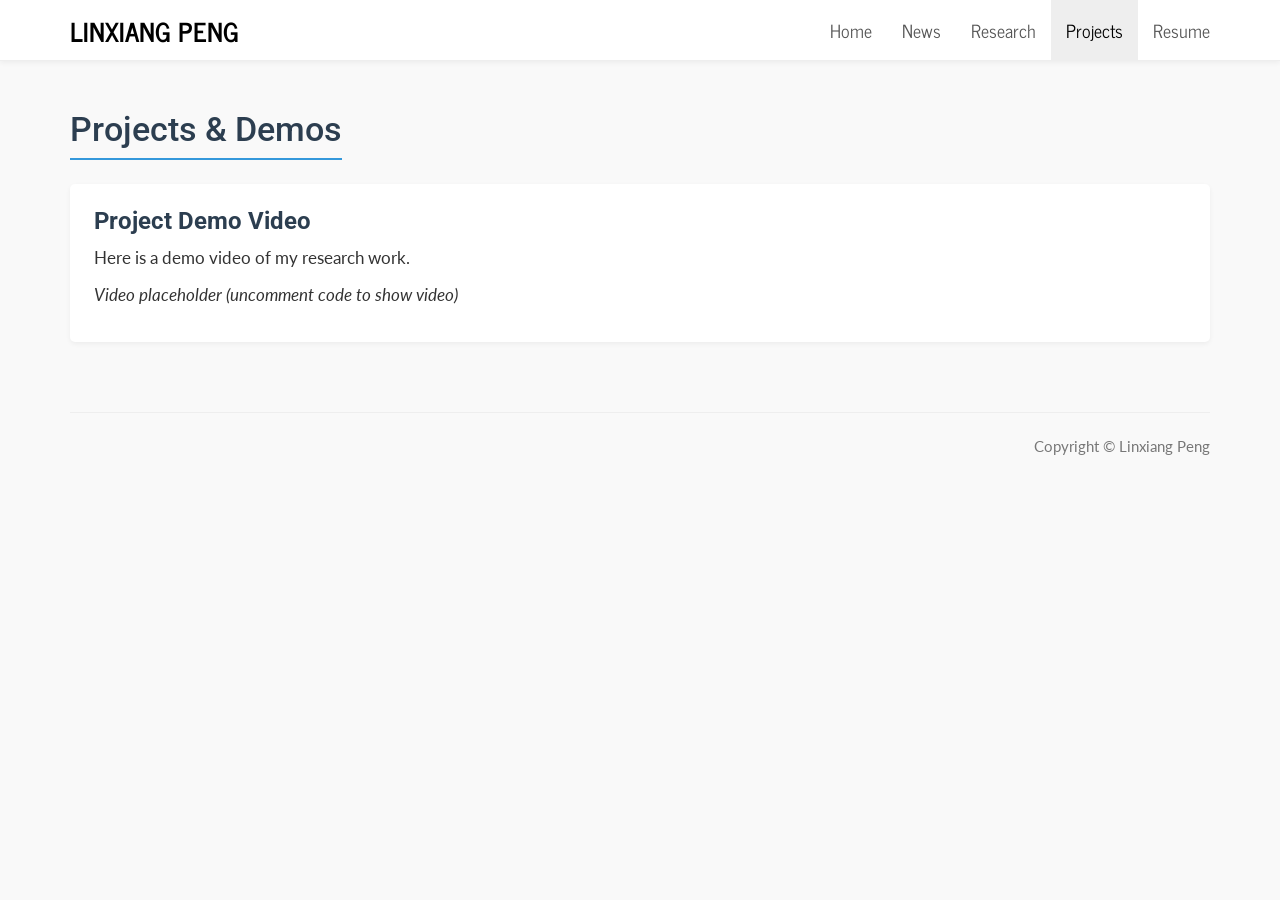
<file: projects.html>
<!DOCTYPE html>
<html lang="en">
    <head>
        <meta charset="utf-8">
        <meta http-equiv="X-UA-Compatible" content="IE=edge">
        <meta name="viewport" content="width=device-width, initial-scale=1.0">
        <title>Projects | Linxiang Peng</title>

        <!-- Fonts -->
        <link href="https://fonts.googleapis.com/css?family=Roboto:300,400,500,700|Lato:300,400,700" rel="stylesheet">

        <!-- CSS -->
        <link href="./css/bootstrap.min.css" rel="stylesheet">
        <link rel="stylesheet" href="./assets/academicons-1.7.0/css/academicons.css"/>
        <link rel="stylesheet" href="./assets/font-awesome-4.7.0/css/font-awesome.min.css"/>
        <link href="./css/custom.css" rel="stylesheet">
    </head>

    <body>

    <!-- Navigation bar -->
    <div class="navbar navbar-default navbar-fixed-top">
        <div class="container">
            <div class="navbar-header">
                <button class="navbar-toggle" type="button" data-toggle="collapse" data-target="#navbar-main">
                    <span class="icon-bar"></span>
                    <span class="icon-bar"></span>
                    <span class="icon-bar"></span>
                </button>
                <a class="navbar-brand" href="./index.html">Linxiang Peng</a>
            </div>
            <div class="navbar-collapse collapse" id="navbar-main">
                <ul class="nav navbar-nav navbar-right">
                    <li><a href="./index.html#home">Home</a></li>
                    <li><a href="./index.html#news">News</a></li>
                    <li><a href="./index.html#research">Research</a></li>
                    <li class="active"><a href="./projects.html">Projects</a></li>
                    <li><a href="./img/cv.pdf" target="_blank">Resume</a></li>
                </ul>
            </div>
        </div>
    </div>

    <div style="height:80px;"></div>

    <!-- CONTENTS -->
    <div class="container" id="projects">

        <!-- ================================================================== -->
        <!-- PROJECTS SECTION -->
        <!-- ================================================================== -->
        <div class="row" style="margin-top: 10px;">
            <div class="col-md-12">
                <h2>Projects & Demos</h2>

                <!-- [TEMPLATE]: Copy this block to add a new project -->
                <!--
                <div class="research-item">
                    <h3 class="research-title">Project Name</h3>
                    <p>Description of the project.</p>
                    <div class="embed-responsive embed-responsive-16by9">
                        <video controls class="embed-responsive-item">
                            <source src="path/to/video.mp4" type="video/mp4">
                        </video>
                    </div>
                </div>
                -->

                <!-- [EDIT]: Add your projects below -->
                <div class="research-item">
                    <h3 class="research-title">Project Demo Video</h3>
                    <p>Here is a demo video of my research work.</p>
                    <!-- Replace 'demo.mp4' with your actual video filename -->
                    <!--
                    <video width="100%" controls>
                        <source src="static/videos/demo.mp4" type="video/mp4">
                        Your browser does not support the video tag.
                    </video>
                    -->
                    <p><em>Video placeholder (uncomment code to show video)</em></p>
                </div>

            </div>
        </div>

    </div> <!-- end of contents -->

    <div class="container">
        <footer>
            <p class="text-right"><small>Copyright © Linxiang Peng</small></p>
        </footer>
        <div style="height:10px;"></div>
    </div>

    <!-- Bootstrap core JavaScript -->
    <script src="jq/jquery-1.11.1.min.js"></script>
    <script src="js/bootstrap.min.js"></script>

    </body>
</html>
</file>
<file: assets/academicons-1.7.0/css/academicons.css>
/*
 *  Academicons 1.9.1 by James Walsh (https://github.com/jpswalsh) and Katja Bercic (https://github.com/katjabercic)
 *  Fonts generated using FontForge - https://fontforge.org
 *  Square icons designed to be used alongside Font Awesome square icons - https://fortawesome.github.io/Font-Awesome/
 *  Licenses - Font: SIL OFL 1.1, CSS: MIT License
 */
@font-face {
    font-family: 'Academicons';
    font-style: normal;
    font-weight: 400;
    font-display: block;
    src:url('../fonts/academicons.eot');
    src:url('../fonts/academicons.eot') format('embedded-opentype'),
        url('../fonts/academicons.ttf') format('truetype'),
        url('../fonts/academicons.woff') format('woff'),
        url('../fonts/academicons.svg') format('svg');
}
.ai {
  font-family: 'Academicons';
  font-weight: 400;
  -moz-osx-font-smoothing: grayscale;
  -webkit-font-smoothing: antialiased;
  display: inline-block;
  font-style: normal;
  font-variant: normal;
  text-rendering: auto;
  line-height: 1;
}
.ai-academia:before {
  content: "\e9af";
}
.ai-academia-square:before {
  content: "\e93d";
}
.ai-acclaim:before {
  content: "\e92e";
}
.ai-acclaim-square:before {
  content: "\e93a";
}
.ai-acm:before {
  content: "\e93c";
}
.ai-acm-square:before {
  content: "\e95d";
}
.ai-acmdl:before {
  content: "\e96a";
}
.ai-acmdl-square:before {
  content: "\e9d3";
}
.ai-ads:before {
  content: "\e9cb";
}
.ai-ads-square:before {
  content: "\e94a";
}
.ai-africarxiv:before {
  content: "\e91b";
}
.ai-africarxiv-square:before {
  content: "\e90b";
}
.ai-arxiv:before {
  content: "\e974";
}
.ai-arxiv-square:before {
  content: "\e9a6";
}
.ai-biorxiv:before {
  content: "\e9a2";
}
.ai-biorxiv-square:before {
  content: "\e98b";
}
.ai-ceur:before {
  content: "\e96d";
}
.ai-ceur-square:before {
  content: "\e92f";
}
.ai-ciencia-vitae:before {
  content: "\e912";
}
.ai-ciencia-vitae-square:before {
  content: "\e913";
}
.ai-closed-access:before {
  content: "\e942";
}
.ai-closed-access-square:before {
  content: "\e943";
}
.ai-conversation:before {
  content: "\e94c";
}
.ai-conversation-square:before {
  content: "\e915";
}
.ai-coursera:before {
  content: "\e95f";
}
.ai-coursera-square:before {
  content: "\e97f";
}
.ai-crossref:before {
  content: "\e918";
}
.ai-crossref-square:before {
  content: "\e919";
}
.ai-cv:before {
  content: "\e9a5";
}
.ai-cv-square:before {
  content: "\e90a";
}
.ai-datacite:before {
  content: "\e91c";
}
.ai-datacite-square:before {
  content: "\e91d";
}
.ai-dataverse:before {
  content: "\e9f7";
}
.ai-dataverse-square:before {
  content: "\e9e4";
}
.ai-dblp:before {
  content: "\e94f";
}
.ai-dblp-square:before {
  content: "\e93f";
}
.ai-depsy:before {
  content: "\e97a";
}
.ai-depsy-square:before {
  content: "\e94b";
}
.ai-doi:before {
  content: "\e97e";
}
.ai-doi-square:before {
  content: "\e98f";
}
.ai-dryad:before {
  content: "\e97c";
}
.ai-dryad-square:before {
  content: "\e98c";
}
.ai-elsevier:before {
  content: "\e961";
}
.ai-elsevier-square:before {
  content: "\e910";
}
.ai-figshare:before {
  content: "\e981";
}
.ai-figshare-square:before {
  content: "\e9e7";
}
.ai-google-scholar:before {
  content: "\e9d4";
}
.ai-google-scholar-square:before {
  content: "\e9f9";
}
.ai-hal:before {
  content: "\e92c";
}
.ai-hal-square:before {
  content: "\e92d";
}
.ai-hypothesis:before {
  content: "\e95a";
}
.ai-hypothesis-square:before {
  content: "\e95b";
}
.ai-ideas-repec:before {
  content: "\e9ed";
}
.ai-ideas-repec-square:before {
  content: "\e9f8";
}
.ai-ieee:before {
  content: "\e929";
}
.ai-ieee-square:before {
  content: "\e9b9";
}
.ai-impactstory:before {
  content: "\e9cf";
}
.ai-impactstory-square:before {
  content: "\e9aa";
}
.ai-inaturalist:before {
  content: "\e900";
}
.ai-inaturalist-square:before {
  content: "\e901";
}
.ai-inpn:before {
  content: "\e902";
}
.ai-inpn-square:before {
  content: "\e903";
}
.ai-inspire:before {
  content: "\e9e9";
}
.ai-inspire-square:before {
  content: "\e9fe";
}
.ai-isidore:before {
  content: "\e936";
}
.ai-isidore-square:before {
  content: "\e954";
}
.ai-jstor:before {
  content: "\e938";
}
.ai-jstor-square:before {
  content: "\e944";
}
.ai-lattes:before {
  content: "\e9b3";
}
.ai-lattes-square:before {
  content: "\e99c";
}
.ai-mathoverflow:before {
  content: "\e9f6";
}
.ai-mathoverflow-square:before {
  content: "\e97b";
}
.ai-mendeley:before {
  content: "\e9f0";
}
.ai-mendeley-square:before {
  content: "\e9f3";
}
.ai-moodle:before {
  content: "\e907";
}
.ai-moodle-square:before {
  content: "\e908";
}
.ai-nakala:before {
  content: "\e940";
}
.ai-nakala-square:before {
  content: "\e941";
}
.ai-obp:before {
  content: "\e92a";
}
.ai-obp-square:before {
  content: "\e92b";
}
.ai-open-access:before {
  content: "\e939";
}
.ai-open-access-square:before {
  content: "\e9f4";
}
.ai-open-data:before {
  content: "\e966";
}
.ai-open-data-square:before {
  content: "\e967";
}
.ai-open-materials:before {
  content: "\e968";
}
.ai-open-materials-square:before {
  content: "\e969";
}
.ai-openedition:before {
  content: "\e946";
}
.ai-openedition-square:before {
  content: "\e947";
}
.ai-orcid:before {
  content: "\e9d9";
}
.ai-orcid-square:before {
  content: "\e9c3";
}
.ai-osf:before {
  content: "\e9ef";
}
.ai-osf-square:before {
  content: "\e931";
}
.ai-overleaf:before {
  content: "\e914";
}
.ai-overleaf-square:before {
  content: "\e98d";
}
.ai-philpapers:before {
  content: "\e98a";
}
.ai-philpapers-square:before {
  content: "\e96f";
}
.ai-piazza:before {
  content: "\e99a";
}
.ai-piazza-square:before {
  content: "\e90c";
}
.ai-preregistered:before {
  content: "\e906";
}
.ai-preregistered-square:before {
  content: "\e96b";
}
.ai-protocols:before {
  content: "\e952";
}
.ai-protocols-square:before {
  content: "\e953";
}
.ai-psyarxiv:before {
  content: "\e90e";
}
.ai-psyarxiv-square:before {
  content: "\e90f";
}
.ai-publons:before {
  content: "\e937";
}
.ai-publons-square:before {
  content: "\e94e";
}
.ai-pubmed:before {
  content: "\e99f";
}
.ai-pubmed-square:before {
  content: "\e97d";
}
.ai-pubpeer:before {
  content: "\e922";
}
.ai-pubpeer-square:before {
  content: "\e923";
}
.ai-researcherid:before {
  content: "\e91a";
}
.ai-researcherid-square:before {
  content: "\e95c";
}
.ai-researchgate:before {
  content: "\e95e";
}
.ai-researchgate-square:before {
  content: "\e99e";
}
.ai-ror:before {
  content: "\e948";
}
.ai-ror-square:before {
  content: "\e949";
}
.ai-sci-hub:before {
  content: "\e959";
}
.ai-sci-hub-square:before {
  content: "\e905";
}
.ai-scirate:before {
  content: "\e98e";
}
.ai-scirate-square:before {
  content: "\e99d";
}
.ai-scopus:before {
  content: "\e91e";
}
.ai-scopus-square:before {
  content: "\e91f";
}
.ai-semantic-scholar:before {
  content: "\e96e";
}
.ai-semantic-scholar-square:before {
  content: "\e96c";
}
.ai-springer:before {
  content: "\e928";
}
.ai-springer-square:before {
  content: "\e99b";
}
.ai-ssrn:before {
  content: "\e916";
}
.ai-ssrn-square:before {
  content: "\e917";
}
.ai-stackoverflow:before {
  content: "\e920";
}
.ai-stackoverflow-square:before {
  content: "\e921";
}
.ai-zenodo:before {
  content: "\e911";
}
.ai-zotero:before {
  content: "\e962";
}
.ai-zotero-square:before {
  content: "\e932";
}
/*  Duplication of the FontAwesome style classes using 'ai' in place of 'fa'. */
.ai-lg {
  font-size: 1.33333em;
  line-height: 0.75em;
  vertical-align: -.0667em;
}
.ai-xs {
  font-size: .75em;
}
.ai-sm {
  font-size: .875em;
}

.ai-1x {
  font-size: 1em;
}
.ai-2x {
  font-size: 2em;
}
.ai-3x {
  font-size: 3em;
}
.ai-4x {
  font-size: 4em;
}
.ai-5x {
  font-size: 5em;
}
.ai-6x {
  font-size: 6em;
}
.ai-7x {
  font-size: 7em;
}
.ai-8x {left
  font-size: 8em;
}
.ai-9x {
  font-size: 9em;
}
.ai-10x {
  font-size: 10em;
}

.ai-fw {
  text-align: center;
  width: 1.25em;
}

.ai-ul {
  list-style-type: none;
  margin-left: 2.5em;
  padding-left: 0;
}
.ai-ul > li {
    position: relative;
}
.ai-li {
  left: -2em;
  position: absolute;
  text-align: center;
  width: 2em;
  line-height: inherit;
}

.ai-border {
border: solid 0.08em #eee;
border-radius: .1em;
  padding: .2em .25em .15em;
}

.ai-pull-left {
  float: left;
}
.ai-pull-right {
  float: right;
}
.ai.ai-pull-left {
  margin-right: .3em;
}
.ai.ai-pull-right {
  margin-right: .3em;
}

.ai-stack {
  display: inline-block;
  height: 2em;
  line-height: 2em;
  position: relative;
  vertical-align: middle;
  width: 2.5em;
}
.ai-stack-1x,
.ai-stack-2x {
  left: 0;
  position: absolute;
  text-align: center;
  width: 100%;
}
.ai-stack-1x {
  line-height: inherit;
}
.ai-stack-2x {
  font-size: 2em;
}
.ai-inverse {
  color: #fff;
}
</file>
<file: css/custom.css>
/* Global Styles */
body {
    font-family: 'Lato', 'Helvetica Neue', Helvetica, Arial, sans-serif;
    font-size: 17px;
    line-height: 1.55;
    color: #333;
    background-color: #f9f9f9;
}

h1, h2, h3, h4, h5, h6 {
    font-family: 'Roboto', 'Helvetica Neue', Helvetica, Arial, sans-serif;
    font-weight: 500;
    color: #2c3e50;
}

a {
    color: #3498db;
    transition: color 0.2s ease;
}

a:hover {
    color: #2980b9;
    text-decoration: none;
}

/* Navigation Bar */
.navbar-default {
    background-color: #fff;
    border-bottom: 1px solid #eee;
    box-shadow: 0 2px 5px rgba(0,0,0,0.05);
}

.navbar-default .navbar-nav > li > a {
    color: #555;
    font-weight: 500;
    font-size: 18px;
}

.navbar-default .navbar-brand {
    font-size: 26px;
    font-weight: 600;
}

.navbar-default .navbar-nav > li > a:hover,
.navbar-default .navbar-nav > li > a:focus {
    color: #3498db;
    background-color: transparent;
}

/* Profile Section */
.thumbnail {
    border: none;
    background: none;
    padding: 0;
    box-shadow: 0 4px 8px rgba(0,0,0,0.1);
    border-radius: 8px;
    overflow: hidden;
}

.thumbnail img {
    width: 100%;
    height: auto;
    display: block;
}

.profile-info h1 {
    margin-top: 0;
    font-weight: 700;
    font-size: 46px;
    line-height: 1.15;
}

.profile-info h4 {
    font-size: 24px;
    margin-top: 8px;
    margin-bottom: 10px;
}

.profile-info p {
    font-size: 18px;
}

.social-icons a {
    margin-right: 10px;
    color: #555;
}

.social-icons i {
    font-size: 2.35em;
}

.social-icons a:hover {
    color: #3498db;
}

/* Section Headers */
h2 {
    border-bottom: 2px solid #3498db;
    padding-bottom: 10px;
    margin-bottom: 24px;
    display: inline-block;
    font-size: 34px;
}

/* News Section */
.news-item {
    margin-bottom: 15px;
    display: flex;
    align-items: baseline;
    font-size: 17px;
}

.news-date {
    min-width: 80px;
    font-weight: bold;
    color: #3498db;
    margin-right: 15px;
}

.news-content {
    flex: 1;
}

/* Research / Projects Section */
.research-item {
    background: #fff;
    padding: 24px;
    margin-bottom: 20px;
    border-radius: 5px;
    box-shadow: 0 2px 5px rgba(0,0,0,0.05);
    transition: transform 0.2s ease;
}

.research-item:hover {
    transform: translateY(-2px);
    box-shadow: 0 5px 15px rgba(0,0,0,0.1);
}

.research-thumb {
    width: 100%;
    border-radius: 4px;
    margin-bottom: 12px;
}

.research-title {
    font-size: 24px;
    font-weight: bold;
    margin-top: 0;
    margin-bottom: 10px;
}

.research-authors {
    color: #666;
    font-style: italic;
    margin-bottom: 5px;
}

.research-venue {
    color: #2c3e50;
    font-weight: 500;
    font-size: 18px;
}

@media (max-width: 767px) {
    body {
        font-size: 16px;
    }

    .profile-info h1 {
        font-size: 36px;
        margin-top: 10px;
    }

    .profile-info h4 {
        font-size: 21px;
    }

    .profile-info p,
    .news-item,
    .research-venue {
        font-size: 16px;
    }

    .navbar-default .navbar-nav > li > a {
        font-size: 17px;
    }

    h2 {
        font-size: 30px;
    }

    .research-title {
        font-size: 22px;
    }
}

/* Footer */
footer {
    margin-top: 50px;
    padding: 20px 0;
    border-top: 1px solid #eee;
    color: #777;
}
</file>
